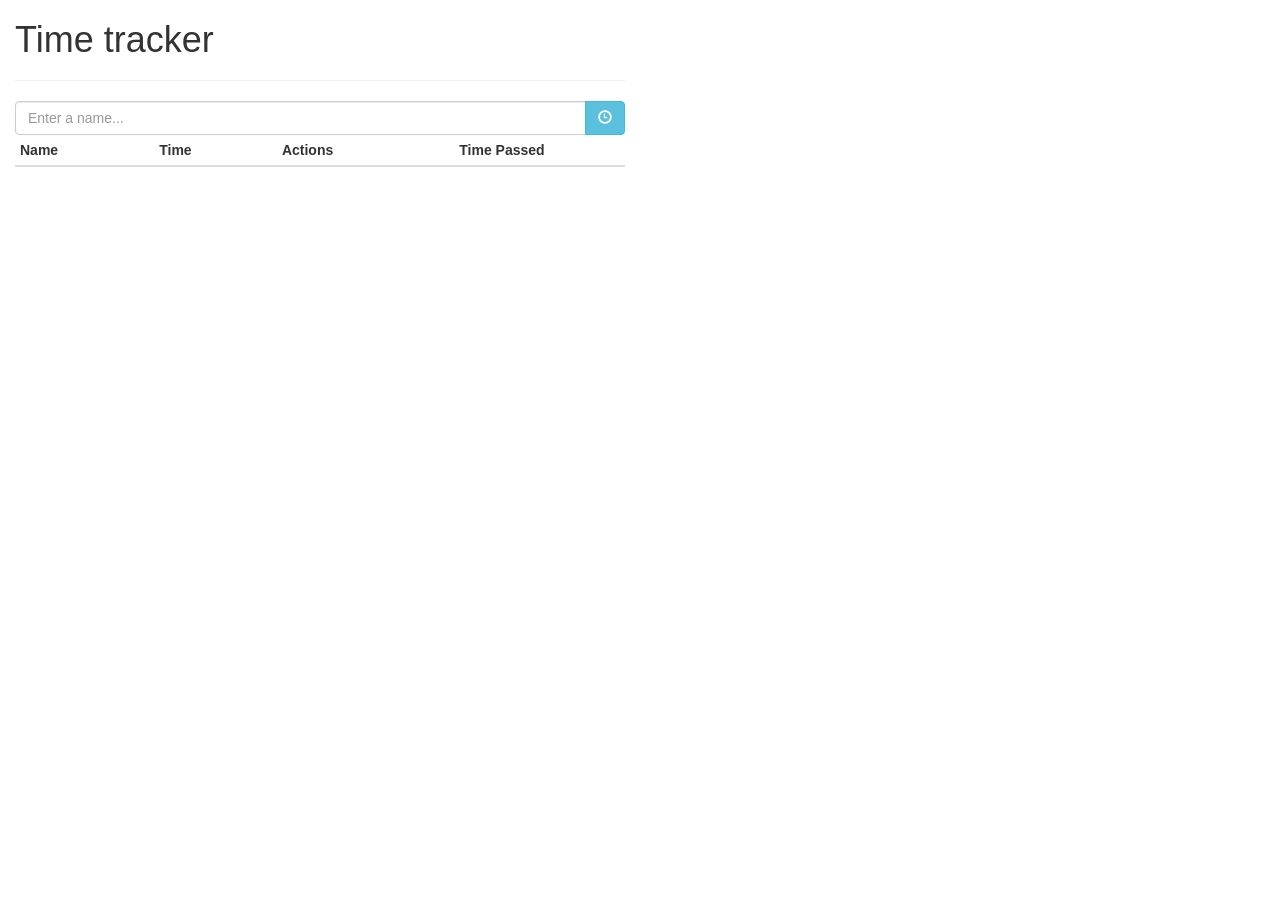
<file: index.html>
<!DOCTYPE html>
<html ng-app="app">
<head>
    <meta charset="UTF-8">
    <title>Title</title>
    <link rel="stylesheet" href="bower_components/bootstrap/dist/css/bootstrap.css">
    <link rel="stylesheet" href="style.css">
</head>
<body>
    <my-timer></my-timer>
    <script src="bower_components/jquery/dist/jquery.js"></script>
    <script src="bower_components/angular/angular.min.js"></script>
    <script src="bower_components/ngstorage/ngStorage.js"></script>
    <script src="bower_components/angular-timer/dist/angular-timer.js"></script>
    <script src="bower_components/bootstrap/dist/js/bootstrap.min.js"></script>
    <script src="app.js"></script>
</body>
</html>
</file>
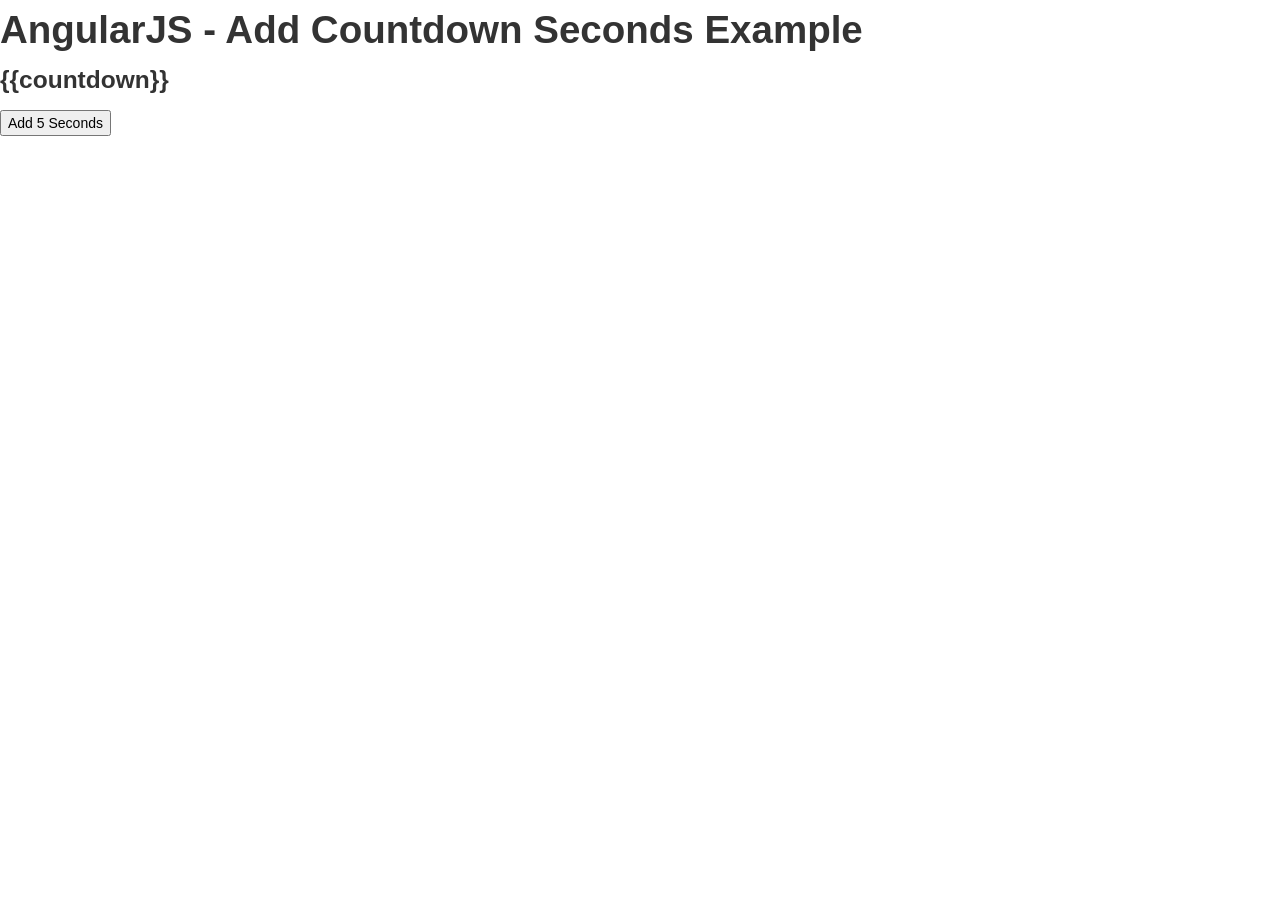
<file: bower_components/angular-timer/examples/angularjs-add-countdown-seconds.html>
<!DOCTYPE html>
<html>
<head>
    <title>AngularJS Example - Single Timer Example</title>
    <!-- compiled CSS -->
    <link rel="stylesheet" type="text/css" href="../dist/assets/css/angular-timer-bower.css" />

    <!-- compiled JavaScript -->
    <script type="text/javascript" src="../dist/assets/js/angular-timer-bower.js"></script>
    <script type="text/javascript" src="../dist/assets/js/angular-timer-all.min.js"></script>
    <script>
        angular.module('MyApp', ['timer'])
                .controller('MyAppController', ['$scope', function ($scope) {
                    $scope.add5Seconds = function () {
                        $scope.$broadcast('timer-add-cd-seconds', 5);
                    }
                }]);
    </script>
</head>
<body ng-app="MyApp">
    <div ng-controller="MyAppController">
        <h1>AngularJS - Add Countdown Seconds Example</h1>
        <h3><timer countdown="10" interval="1000">{{countdown}}</timer></h3>
        <button ng-click="add5Seconds()">Add 5 Seconds</button>
    </div>
    <br/>
</body>
</html>
</file>
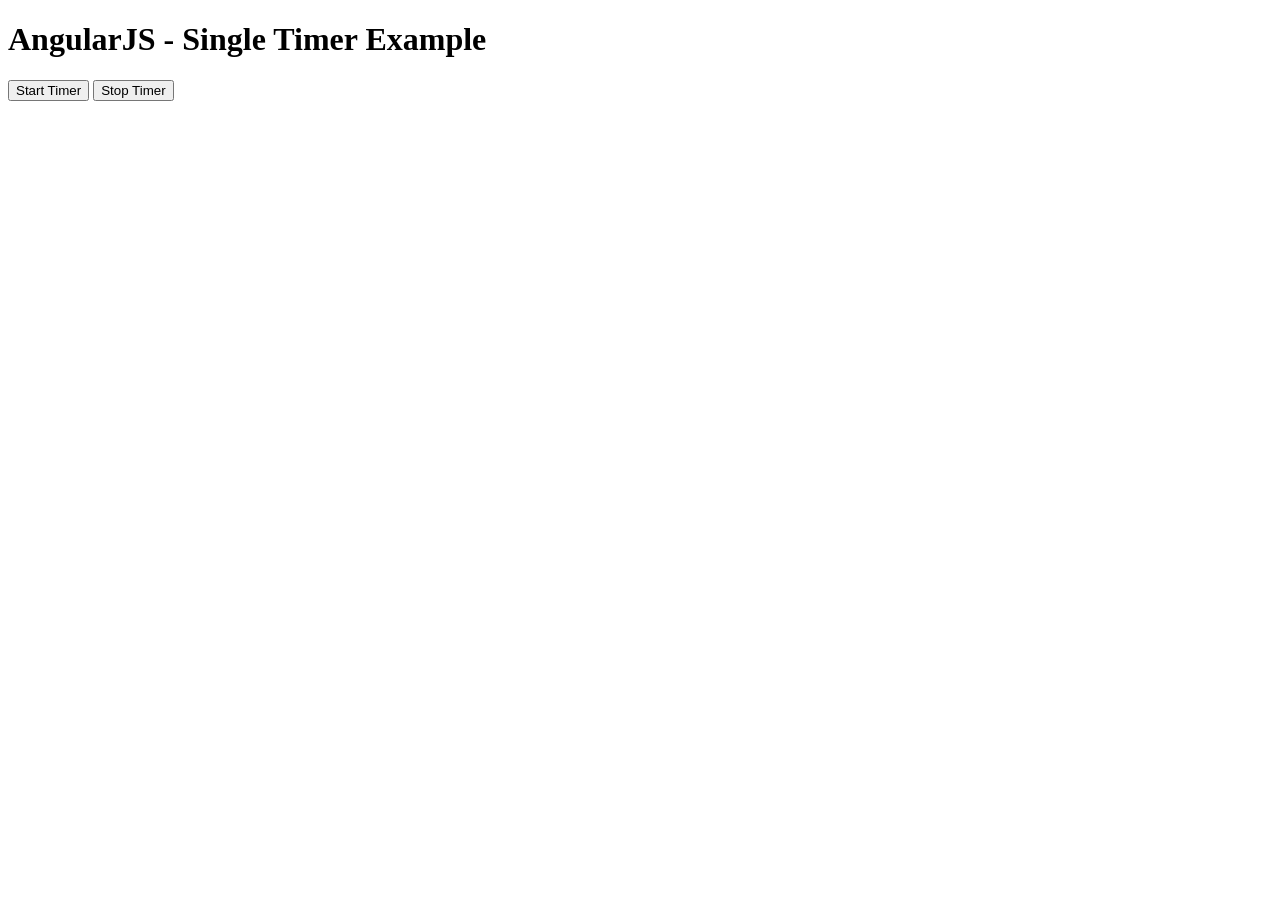
<file: bower_components/angular-timer/examples/angularjs-single-timer.html>
<!DOCTYPE html>
<html>
<head>
    <title>AngularJS Example - Single Timer Example</title>
    
    <!-- compiled JavaScript -->
    <script type="text/javascript" src="../dist/assets/js/angular-timer-bower.js"></script>
    <script type="text/javascript" src="../dist/assets/js/angular-timer-all.min.js"></script>
    <script>
        angular.module('MyApp', ['timer'])
        .controller('MyAppController', ['$scope', function ($scope) {
            $scope.timerRunning = true;

            $scope.startTimer = function (){
                $scope.$broadcast('timer-start');
                $scope.timerRunning = true;
            };

            $scope.stopTimer = function (){
                $scope.$broadcast('timer-stop');
                $scope.timerRunning = false;
            };

            $scope.$on('timer-stopped', function (event, data){
                console.log('Timer Stopped - data = ', data);
            });
        }]);
    </script>
</head>
<body ng-app="MyApp">
    <div ng-controller="MyAppController">
        <h1>AngularJS - Single Timer Example</h1>
        <h3><timer/></h3>
        <button ng-click="startTimer()" ng-disabled="timerRunning">Start Timer</button>
        <button ng-click="stopTimer()" ng-disabled="!timerRunning">Stop Timer</button>
    </div>
    <br/>
</body>
</html>
</file>
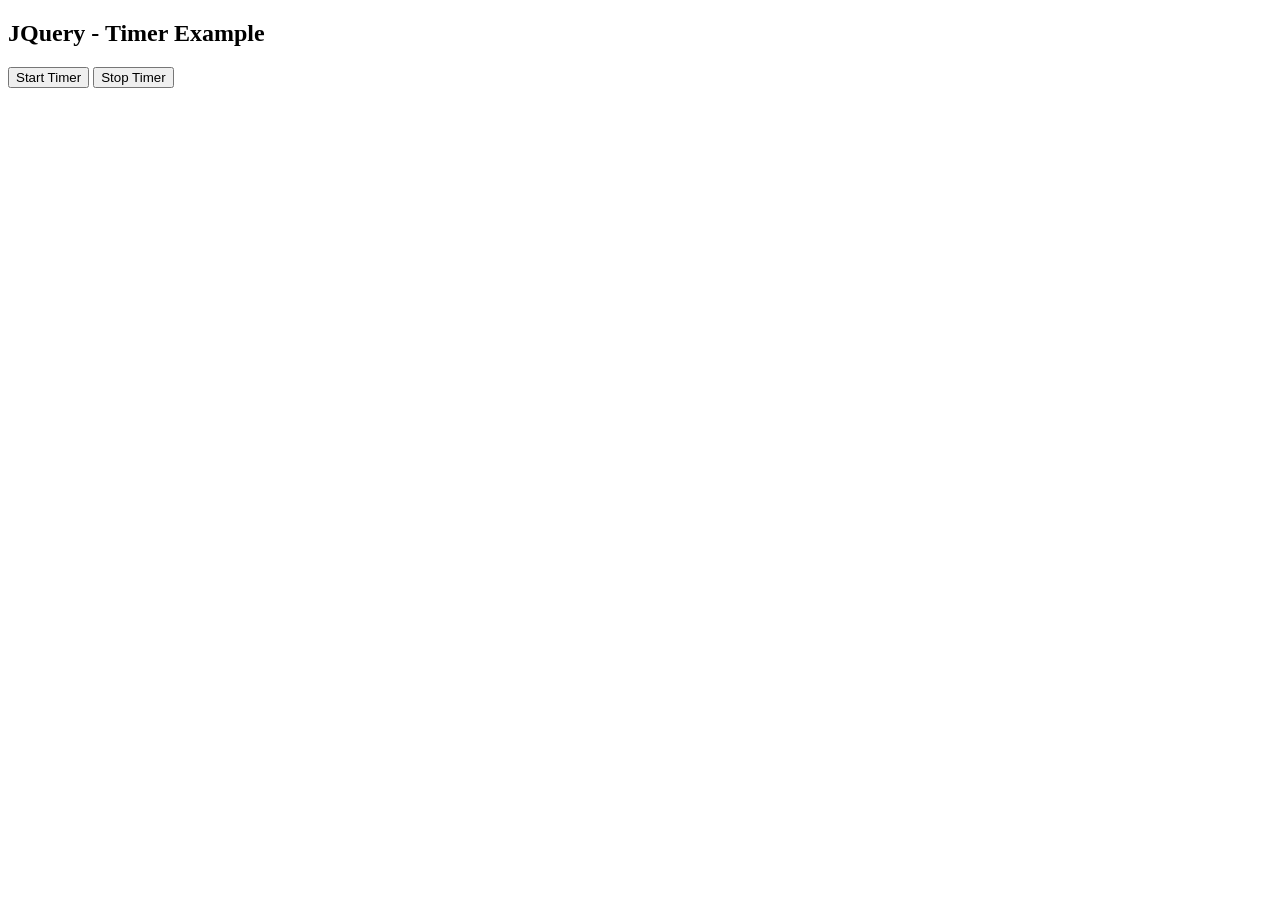
<file: bower_components/angular-timer/examples/jquery-timer.html>
<!DOCTYPE html>
<html>
<head>
    <title>JQuery Timer Example</title>
    <!-- compiled JavaScript -->
    <script type="text/javascript" src="../dist/assets/js/angular-timer-bower.js"></script>
    <script type="text/javascript" src="../dist/assets/js/angular-timer-all.min.js"></script>
    <script>
        function startTimer() {
            $('timer')[0].start();
        }

        function stopTimer() {
            $('timer')[0].stop();
        }
    </script>
</head>
<body>
<div ng-controller="MyAppController">
    <h2>JQuery - Timer Example</h2>
    <h3 ng-app="timer"><timer/></h3>
    <button onclick="startTimer()">Start Timer</button>
    <button onclick="stopTimer()">Stop Timer</button>
</div>
<br/>
</body>
</html>
</file>
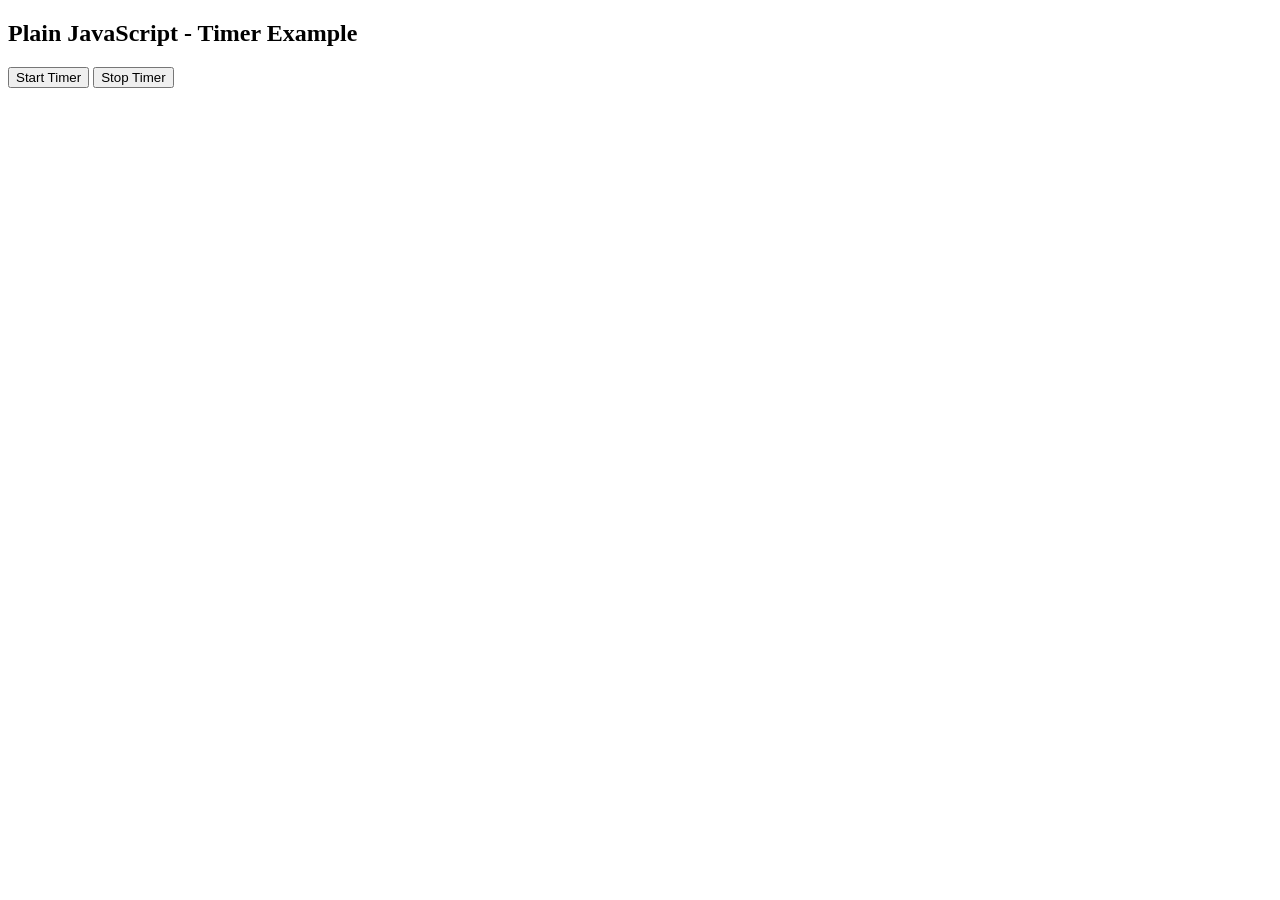
<file: bower_components/angular-timer/examples/plain-javascript.html>
<!DOCTYPE html>
<html>
<head>
    <title>Plain Javascript Timer Example</title>
    <!-- compiled JavaScript -->
    <script type="text/javascript" src="../dist/assets/js/angular-timer-bower.js"></script>
    <script type="text/javascript" src="../dist/assets/js/angular-timer-all.min.js"></script>
    <script>
        function startTimer() {
            document.getElementsByTagName('timer')[0].start();
        }

        function stopTimer() {
            document.getElementsByTagName('timer')[0].stop();
        }
    </script>
</head>
<body>
<div>
    <h2>Plain JavaScript - Timer Example</h2>
    <h3><timer ng-app="timer"/></h3>
    <button onclick="startTimer()">Start Timer</button>
    <button onclick="stopTimer()">Stop Timer</button>
</div>
<br/>
</body>
</html>
</file>
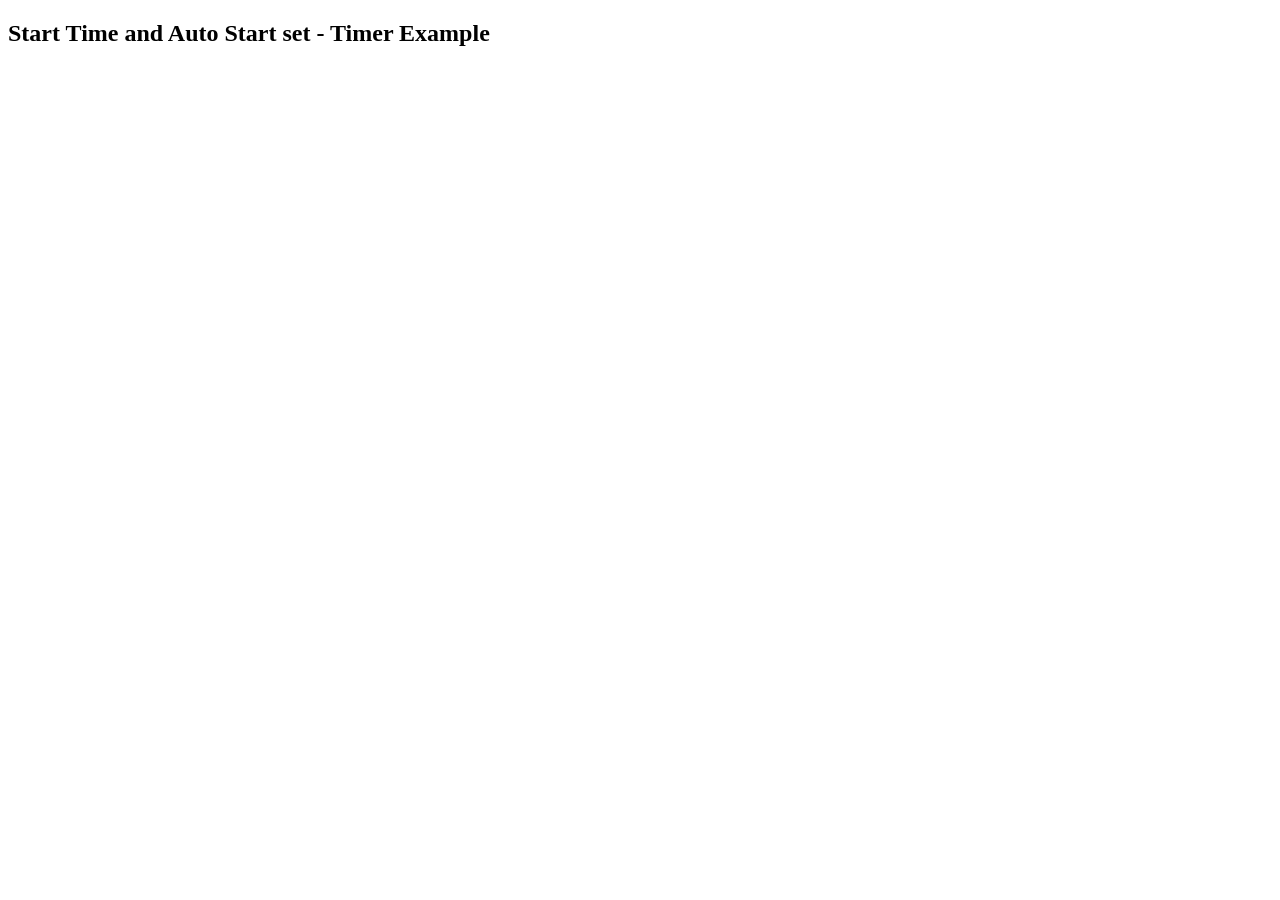
<file: bower_components/angular-timer/examples/timer-with-autostart-false-and-starttime.html>
<!DOCTYPE html>
<html>
<head>
    <title>Start Time and Auto Start set - Timer Example</title>

    <!-- compiled JavaScript -->
    <script type="text/javascript" src="../dist/assets/js/angular-timer-bower.js"></script>
    <script type="text/javascript" src="../dist/assets/js/angular-timer-all.min.js"></script>
</head>
<body ng-app="timer">
<div id="start-time-and-auto-start-set">
    <h2>Start Time and Auto Start set - Timer Example</h2>
    <h3><timer start-time="1410914940000" autostart="false"></timer></h3>
</div>
<br/>
</body>
</html>
</file>
<file: style.css>
h1 {
    font-family: "Helvetica Neue", Helvetica, Arial, sans-serif;
}
</file>
